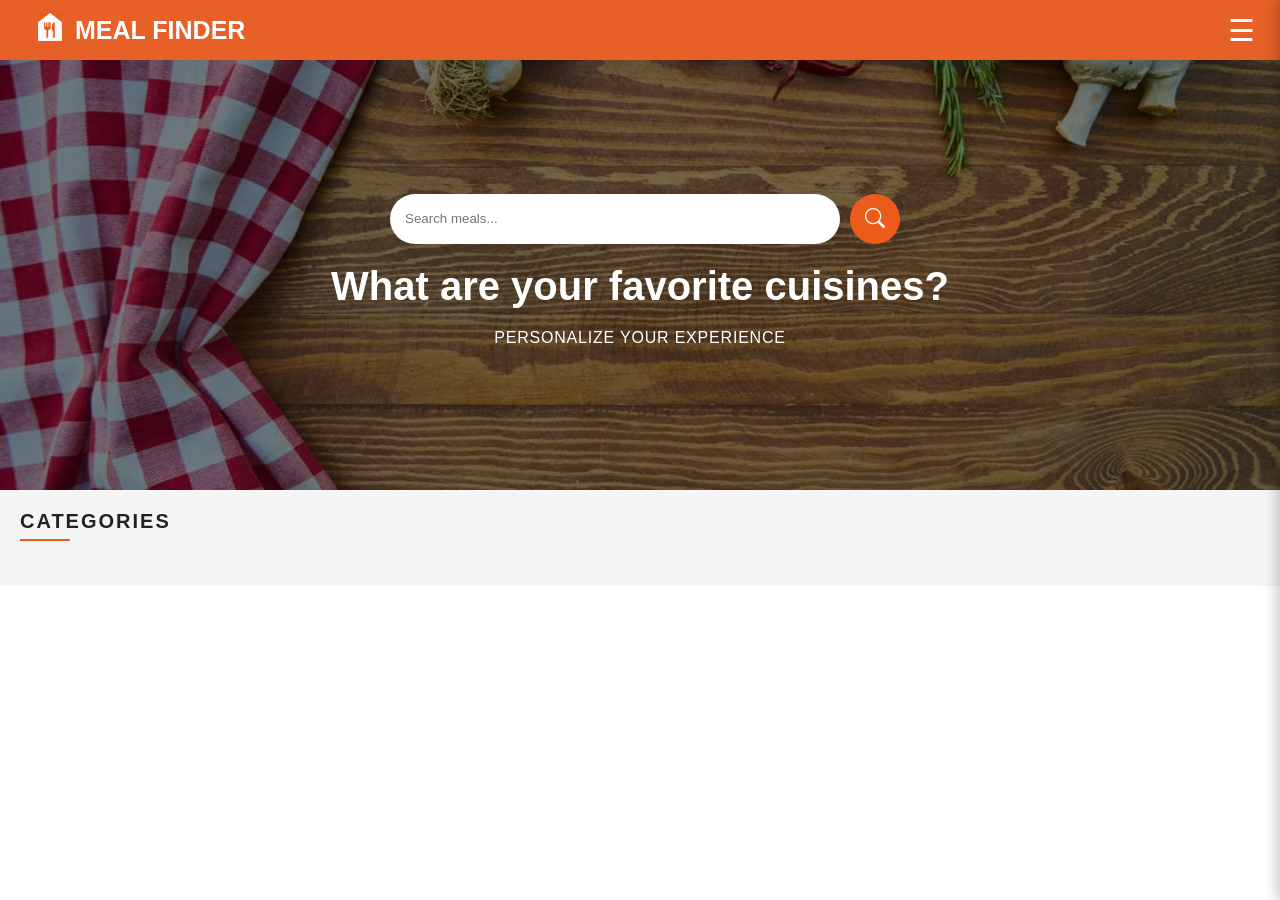
<file: index.html>
<!DOCTYPE html>
<html lang="en">

<head>
    <meta charset="UTF-8">
    <meta name="viewport" content="width=device-width, initial-scale=1.0">
    <title>Meal Finder</title>
    <link rel="stylesheet" href="https://cdn.jsdelivr.net/npm/bootstrap-icons@1.13.1/font/bootstrap-icons.min.css">
    <link rel="stylesheet" href="style.css">
</head>

<body>

    <header>
        <a href="#" class="logo">
            <img src="menuimage.png" alt="Meal Finder">
            MEAL FINDER
        </a>
        <button class="menu-btn" id="menubtn">
            ☰
        </button>
    </header>

    <div class="sidebar" id="sidebar">
        <button class="close-btn" id="closebtn">
            <span>×</span>
        </button>
        <div id="menuCategories"></div>
    </div>

    <section class="hero">
        <div class="hero-content">
            <div class="search-box">
                <input type="text" id="searchInput" placeholder="Search meals...">
                <button class="search-btn" id="searchBtn">
                    <i class="bi bi-search"></i>
                </button>
            </div>
            <h1>
                What are your favorite cuisines?
            </h1>
            <p>
                PERSONALIZE YOUR EXPERIENCE
            </p>
        </div>
    </section>

    <section class="categories">
        <h2 class="section-title">CATEGORIES</h2>
        <div class="category-container" id="categoryContainer">
        </div>
    </section>

    <script src="script.js"></script>

</body>

</html>
</file>
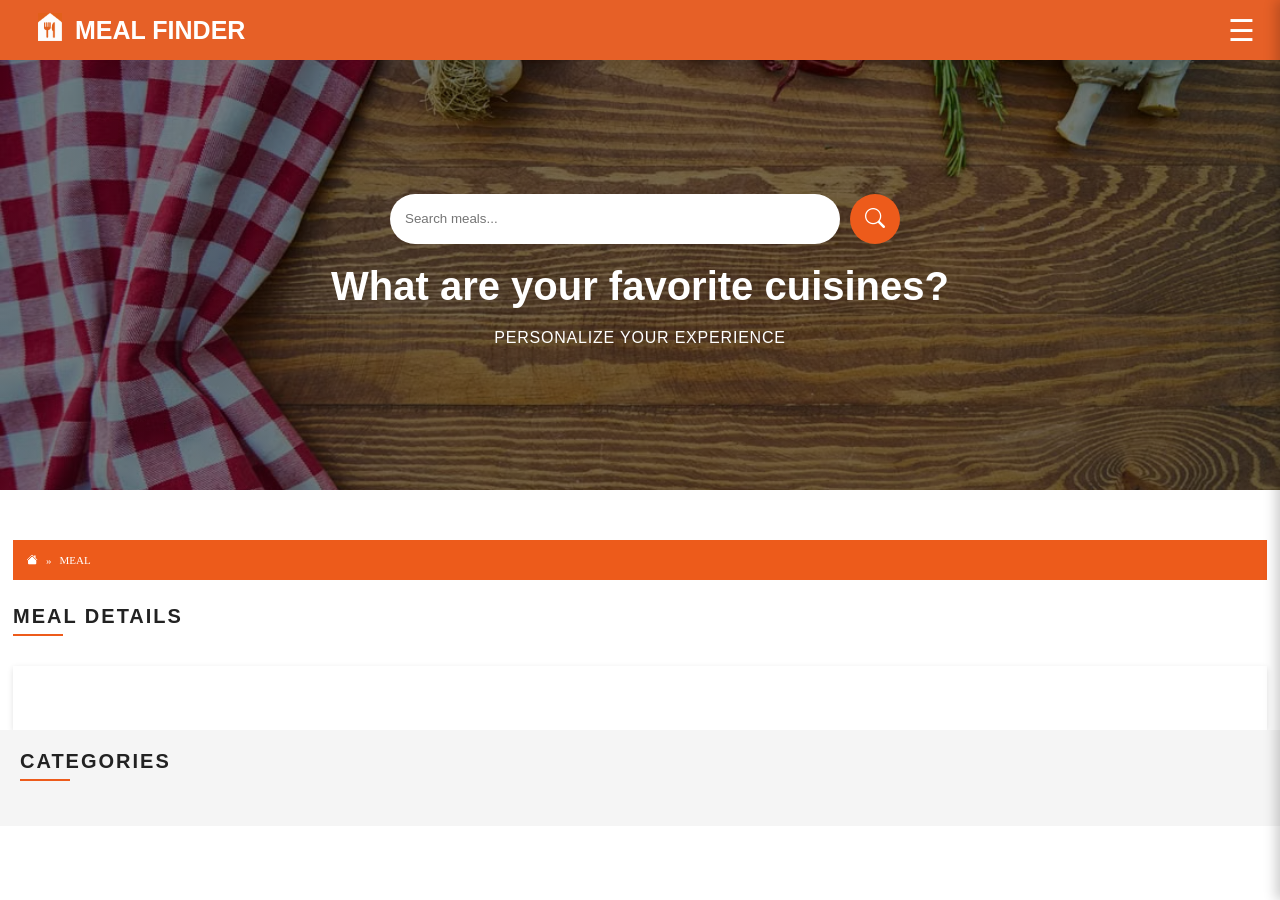
<file: meal-details.html>
<!DOCTYPE html>
<html lang="en">

<head>
    <meta charset="UTF-8">
    <meta name="viewport" content="width=device-width, initial-scale=1.0">
    <title>Meal Details</title>
    <link rel="stylesheet" href="https://cdn.jsdelivr.net/npm/bootstrap-icons@1.13.1/font/bootstrap-icons.min.css">
    <link rel="stylesheet" href="style.css">
</head>

<body>

    <header>
        <a href="index.html" class="logo">
            <img src="menuimage.png" alt="Meal Finder">
            MEAL FINDER
        </a>
        <button class="menu-btn" id="menubtn">
            ☰
        </button>
    </header>

    <div class="sidebar" id="sidebar">
        <button class="close-btn" id="closebtn">
            ×
        </button>
        <div id="menuCategories"></div>
    </div>

    <section class="hero">
        <div class="hero-content">
            <div class="search-box">
                <input type="text" id="searchInput" placeholder="Search meals...">
                <button class="search-btn" id="searchBtn">
                    <i class="bi bi-search"></i>
                </button>
            </div>
            <h1>
                What are your favorite cuisines?
            </h1>
            <p>
                PERSONALIZE YOUR EXPERIENCE
            </p>
        </div>
    </section>

    <div class="breadcrumb">
        <i class="bi bi-house-fill"></i>
        <span>»</span>
        <span id="breadcrumbMeal">
            MEAL
        </span>
    </div>

    <section class="details-section">
        <h2 class="section-title">
            MEAL DETAILS
        </h2>
        <div class="meal-details" id="mealDetails">
        </div>
    </section>

    <section class="categories">
        <h2 class="section-title">
            CATEGORIES
        </h2>
        <div class="category-container" id="categoryContainer">
        </div>
    </section>

    <script src="details.js"></script>

</body>

</html>
</file>
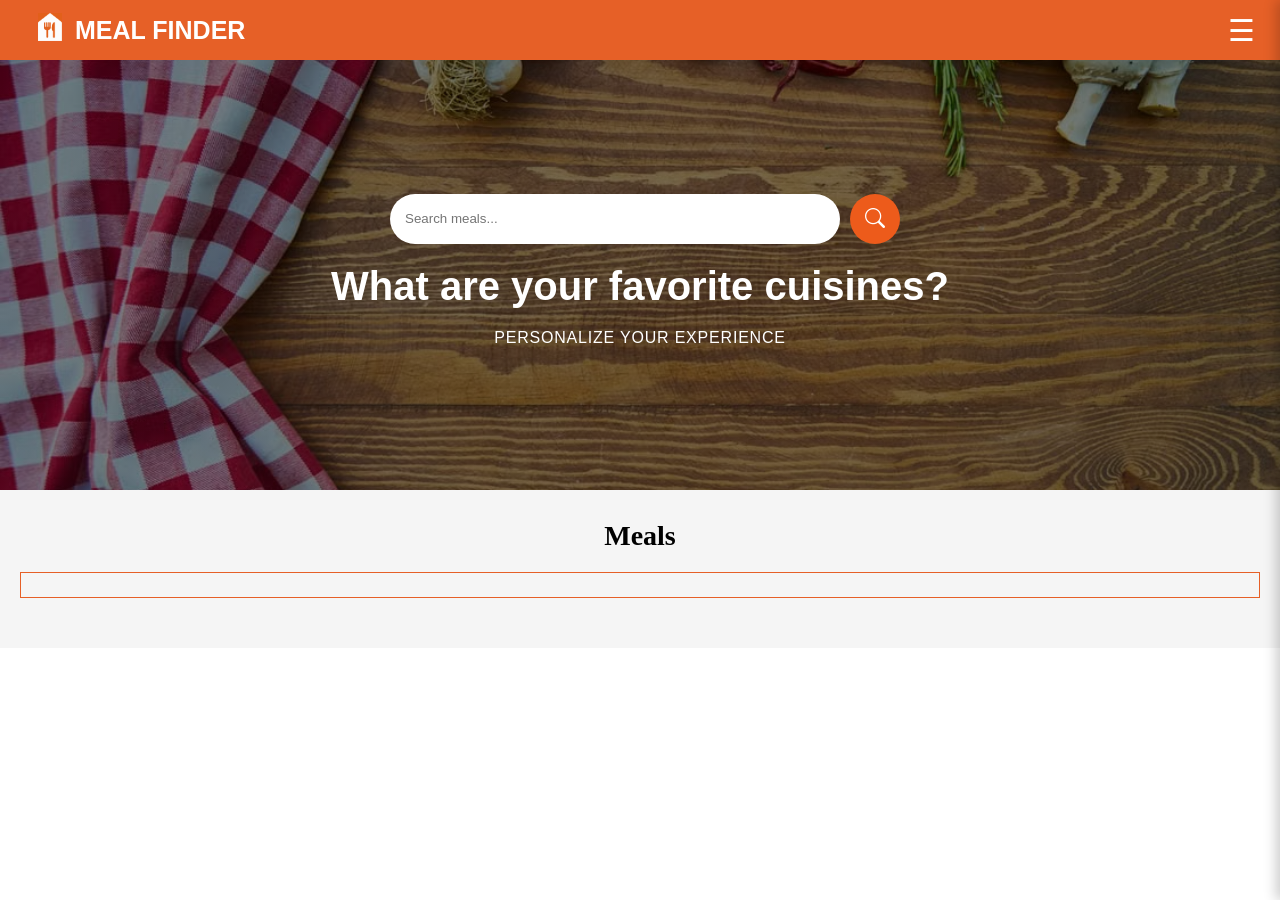
<file: meals.html>
<!DOCTYPE html>
<html lang="en">

<head>
    <meta charset="UTF-8">
    <meta name="viewport" content="width=device-width, initial-scale=1.0">
    <title>Meals - Meal Finder</title>
    <link rel="stylesheet" href="https://cdn.jsdelivr.net/npm/bootstrap-icons@1.13.1/font/bootstrap-icons.min.css">
    <link rel="stylesheet" href="style.css">
</head>

<body>
    
    <header>
        <a href="index.html" class="logo">
            <img src="menuimage.png" alt="Meal Finder">
            MEAL FINDER
        </a>
        <button class="menu-btn" id="menubtn">
            ☰
        </button>
    </header>

    <div class="sidebar" id="sidebar">
        <button class="close-btn" id="closebtn">
            ×
        </button>
        <div id="menuCategories"></div>
    </div>

    <section class="hero">
        <div class="hero-content">
            <div class="search-box">
                <input type="text" id="searchInput" placeholder="Search meals...">
                <button class="search-btn" id="searchBtn">
                    <i class="bi bi-search"></i>
                </button>
            </div>
            <h1>
                What are your favorite cuisines?
            </h1>
            <p>
                PERSONALIZE YOUR EXPERIENCE
            </p>
        </div>
    </section>

    <section class="meals">
        <h2 id="mealTitle">
            Meals
        </h2>
        <div id="categoryDescription" class="category-description"></div>
        <div class="meal-container" id="mealContainer">
        </div>
    </section>

    <script src="meals.js"></script>

</body>

</html>
</file>
<file: style.css>
* {
    box-sizing: border-box;
    margin: 0;
    padding: 0;
}

header {
    background-color: rgb(230, 96, 39);
    height: 60px;
    display: flex;
    align-items: center;
    justify-content: space-between;
    padding: 0 25px;
}

.logo {
    display: flex;
    align-items: center;
    text-decoration: none;
    color: white;
    font-size: 25px;
    font-weight: bold;
    gap: 0;
    font-family: 'Poppins', sans-serif;
}

.logo img {
    width: 50px;
    height: 28px;
    object-fit: contain;
    display: block;
    position: relative;
    bottom: 3px;
}

.menu-btn {
    background: transparent;
    border: none;
    color: white;
    font-size: 30px;
    cursor: pointer;
}

.sidebar {
    position: fixed;
    top: 0;
    right: -360px;
    width: 360px;
    height: 100vh;
    background-color: white;
    padding: 45px 12px 20px;
    box-shadow: -4px 0 12px rgba(0, 0, 0, 0.2);
    transition: right 0.3s ease;
    z-index: 1000;
    overflow-y: auto;
}

.sidebar.active {
    right: 0;
}

.close-btn {
    position: absolute;
    top: 12px;
    right: 12px;
    width: 35px;
    height: 35px;
    border: 5px solid #e66027;
    border-radius: 50%;
    background: white;
    color: #e66027;
    font-size: 28px;
    font-weight: bold;
    line-height: 30px;
    cursor: pointer;
    display: flex;
    align-items: center;
    justify-content: center;
}

.menu-category {
    display: block;
    padding: 13px 10px;
    border-bottom: 1px solid #eee;
    color: #555;
    font-size: 15px;
    cursor: pointer;
    transition: 0.2s;
    font-family: 'Poppins', sans-serif;
}

.menu-category:hover {
    background-color: #f7f7f7;
    color: #ed5b1b;
}

.hero {
    height: 430px;
    background-image:
        linear-gradient(rgba(0, 0, 0, 0.5),
            rgba(5, 4, 4, 0.5)),
        url("mainbackgroundimage.avif");

    background-size: cover;
    background-position: center;
    background-repeat: no-repeat;

    display: flex;
    justify-content: center;
    align-items: center;
    text-align: center;
}

.hero-content {
    width: 100%;
    color: white;
}

.hero-content h1 {
    font-size: 40px;
    margin-bottom: 20px;
    font-family: 'Poppins', sans-serif;
    font-weight: 600;
}

.hero-content p {
    font-size: 16px;
    letter-spacing: 0.05em;
    margin-bottom: 30px;
    font-family: 'Poppins', sans-serif;
}

.search-box {
    display: flex;
    width: 500px;
    margin: 20px auto;
}

.search-box input {
    flex: 1;
    padding: 15px;
    border: none;
    outline: none;
    border-radius: 50px;
}

.search-btn {
    width: 50px;
    height: 50px;
    border: none;
    background-color: #ed5b1b;
    color: white;
    cursor: pointer;
    font-size: 20px;
    position: relative;
    left: 10px;
    border-radius: 50%;
}

.categories {
    padding: 20px;
    background-color: #f5f5f5;
}

.section-title {
    font-size: 20px;
    font-weight: bold;
    letter-spacing: 2px;
    color: #222;
    margin-bottom: 25px;
    position: relative;
    padding-bottom: 8px;
    font-family: Arial, sans-serif;
}

.section-title::after {
    content: "";
    position: absolute;
    left: 0;
    bottom: 0;
    width: 50px;
    height: 2px;
    background-color: #ed5b1b;
}

.category-container {
    display: grid;
    grid-template-columns: repeat(4, 1fr);
    gap: 14px;
}

.category-card {
    position: relative;
    background-color: white;
    height: 230px;
    padding: 5px;
    overflow: hidden;
    box-shadow: 0 2px 5px rgba(0, 0, 0, 0.12);
    transition: 0.2s;
    width: 100%;
    cursor: pointer;
    border-radius: 10px;
}

.category-card:hover {
    transform: translateY(-3px);
    box-shadow: 0 4px 10px rgba(0, 0, 0, 0.18);
}

.category-card img {
    width: 100%;
    height: 100%;
    object-fit: contain;
    border-radius: 10px;
}

.category-name {
    position: absolute;
    top: 6px;
    right: 5px;
    background-color: #ed5b1b;
    color: white;
    font-size: 16px;
    font-weight: lighter;
    padding: 2px 20px;
    border-radius: 5px;
    text-transform: uppercase;
    letter-spacing: 2px;
    font-family: monospace;
}

.meals {
    padding: 30px 20px;
    background-color: #f5f5f5;
}

.meals h2 {
    text-align: center;
    margin-bottom: 20px;
    font-size: 28px;
}

.meal-container {
    display: grid;
    grid-template-columns: repeat(4, 1fr);
    gap: 14px;
}

.meal-card {
    background-color: white;
    box-shadow: 0 2px 5px rgba(0, 0, 0, 0.12);
    transition: 0.2s;
    cursor: pointer;
    border-radius: 10px;
    overflow: hidden;
}

.meal-card:hover {
    transform: translateY(-3px);
    box-shadow: 0 4px 10px rgba(0, 0, 0, 0.18);
}

.meal-card img {
    width: 100%;
    height: 200px;
    object-fit: cover;
}

.meal-card h3 {
    padding: 12px 8px;
    font-size: 18px;
    color: #333;
    font-family: 'Poppins', sans-serif;
}

.category-description {
    border: 1px solid rgb(230, 96, 39);
    padding: 12px;
    margin: 20px 0;
}

.category-description h3 {
    color: rgb(230, 96, 39);
    margin-bottom: 10px;
    font-size: 25px;
}

.category-description p {
    color: #777;
    font-size: 18px;
    line-height: 1.5;
}

.breadcrumb {
    margin: 50px 13px 25px;
    padding: 14px;
    background-color: #ed5b1b;
    color: white;
    font-size: 11px;
    display: flex;
    align-items: center;
    gap: 8px;
}

.details-section {
    padding: 0 13px;
    font-family: 'Poppins', sans-serif;
}

.details-section .section-title {
    margin-bottom: 30px;
}

.meal-details {
    background-color: white;
    padding: 32px;
    box-shadow: 0 2px 6px rgba(0, 0, 0, 0.12);
    display: grid;
    grid-template-columns: 45% 55%;
    column-gap: 40px;
}

.details-top {
    display: contents;
}

.details-image {
    grid-column: 1;
    grid-row: 1;
}

.details-image img {
    width: 90%;
    height: 500px;
    object-fit: cover;
    display: block;
}

.details-info {
    grid-column: 2;
    grid-row: 1;
    padding-top: 0;
}

.details-info h1 {
    font-size: 17px;
    color: #ed5b1b;
    margin: 0 0 10px;
    font-weight: 600;
}

.orange-line {
    width: 100%;
    height: 1px;
    background-color: #ed5b1b;
    margin-bottom: 18px;
}

.details-info p {
    margin-bottom: 14px;
    font-size: 11px;
    line-height: 1.5;
}

.details-info b {
    margin-right: 7px;
}

.tag {
    border: 1px solid #ed5b1b;
    padding: 3px 6px;
    color: #ed5b1b;
    font-size: 9px;
}

.ingredients {
    grid-column: 2;
    grid-row: 1;
    align-self: end;
    margin: 150px 100px 0px 100px;
}

.ingredients h3 {
    position: relative;
    top: 29px;
    color: white;
    left: 15px;
}

.ingredient-list {
    background-color: #ed5b1b;
    padding: 45px 10px;
    display: grid;
    grid-template-columns: repeat(3, 1fr);
    gap: 20px 60px;
}

.ingredient-item {
    display: flex;
    align-items: center;
    gap: 5px;
    color: white;
    font-size: 14px;
    line-height: 1.2;
}

.ingredient-number {
    width: 17px;
    height: 17px;
    min-width: 13px;
    border-radius: 50%;
    background-color: #36a9b5;
    display: flex;
    align-items: center;
    justify-content: center;
    color: white;
    font-size: 13px;
}

.measures {
    grid-column: 1 / -1;
    margin-top: 40px;
}

.measures h3 {
    font-size: 17px;
    margin-bottom: 10px;
    font-weight: 600;
}

.measure-list {
    border: 1px solid #ddd;
    padding: 14px;
    display: grid;
    grid-template-columns: repeat(2, 1fr);
    gap: 10px 30px;
    font-size: 14px;
}

.measure-item {
    display: flex;
    align-items: center;
    gap: 6px;
}

.measure-item img {
    width: 19px;
    height: 19px;
    object-fit: contain;
    flex-shrink: 0;
}

.instructions {
    grid-column: 1 / -1;
    margin-top: 18px;
}

.instructions h3 {
    font-size: 17px;
    margin-bottom: 12px;
    font-weight: 600;
}

.instruction-item {
    display: flex;
    align-items: flex-start;
    gap: 7px;
    margin-bottom: 9px;
}

.instruction-item i {
    color: #ed5b1b;
    font-size: 10px;
    margin-top: 2px;
    min-width: 10px;
}

.instruction-item p {
    margin: 0;
    font-size: 15px;
    line-height: 1.6;
    color: #333;
}

@media (max-width: 768px) {

    .category-container,
    .meal-container {
        grid-template-columns: repeat(2, 1fr);
    }

    .hero-content h1 {
        font-size: 30px;
    }

    .search-box {
        width: 90%;
    }

    .meal-details {
        display: block;
        padding: 20px;
    }

    .details-image img {
        width: 100%;
        height: auto;
    }

    .details-info {
        margin-top: 20px;
    }

    .ingredients {
        margin: 30px 0 0;
    }

    .ingredient-list {
        grid-template-columns: repeat(2, 1fr);
    }

    .measure-list {
        grid-template-columns: 1fr;
    }
}

@media (max-width: 480px) {

    .logo {
        font-size: 18px;
    }

    .hero {
        height: 350px;
        padding: 15px;
    }

    .hero-content h1 {
        font-size: 24px;
    }

    .category-container,
    .meal-container {
        grid-template-columns: 1fr;
    }

    .category-card {
        height: 230px;
    }

    .meal-card img {
        height: 230px;
    }

    .ingredient-list {
        grid-template-columns: 1fr;
    }

    .sidebar {
        width: 280px;
        right: -280px;
    }

    .details-info h1 {
        font-size: 20px;
    }

    .instruction-item p {
        font-size: 13px;
    }
}
</file>
